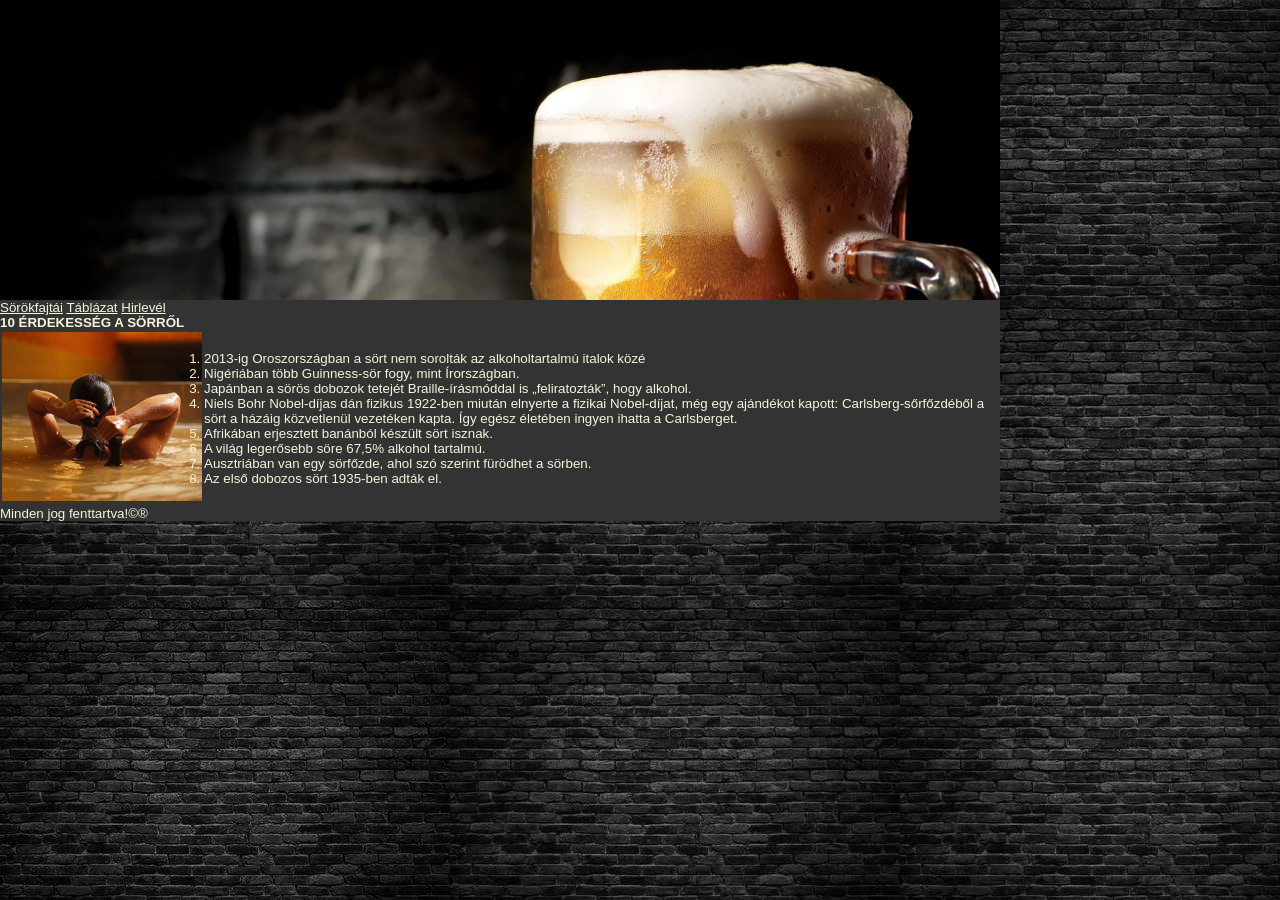
<file: index.html>
<!DOCTYPE html>
<html lang="hu-HU">
<head>
    <meta charset="UTF-8">
    <meta name="viewport" content="width=device-width, initial-scale=1.0">
    <meta name="keywords" content="sör, információ">
    <meta name="description" content="Az oldal érdekességeket ír le a sörről.">
    <meta name="Author" content="Balogh Miklós Ákos">
    <title>Sör</title>
    <link rel="stylesheet" href="stilus.css">
</head>
<body>
    <div id="fotartalom">
        <header>
            <!--<img src="design/beer-new_401732638.jpg" alt="sör" title="söröskorsó" height="200"> -->
            &nbsp;
        </header>    
        <nav>
            <a href="https://hu.wikipedia.org/wiki/S%C3%B6rfajt%C3%A1k"target="_blank">Sörökfajtái</a>
            <a href="tablazat.html">Táblázat</a>
            <a href="mailto:balogh.miklos.akos@diak.szamalk-szalezi.hu">Hirlevél</a>
        </nav>
        <main>
            <h3>10 ÉRDEKESSÉG A SÖRRŐL</h3>
            <table>
                <tr>
                    <td><img src="kepek/sorfurdo.jpg" alt="sörfürdő" title="pucér lány" width="200"></td>
                    <td>
                        <ol>
                            <li>2013-ig Oroszországban a sört nem sorolták az alkoholtartalmú italok közé</li>
                            <li>Nigériában több Guinness-sör fogy, mint Írországban.</li>
                            <li>Japánban a sörös dobozok tetejét Braille-írásmóddal is „feliratozták”, hogy alkohol.</li>
                            <li>Niels Bohr Nobel-díjas dán fizikus 1922-ben miután elnyerte a fizikai Nobel-díjat, még egy ajándékot kapott: Carlsberg-sőrfőzdéből a sört a házáig közvetlenül vezetéken kapta. Így egész életében ingyen ihatta a Carlsberget.</li>
                            <li>Afrikában erjesztett banánból készült sört isznak.</li>
                            <li>A világ legerősebb söre 67,5% alkohol tartalmú.</li>
                            <li>Ausztriában van egy sörfőzde, ahol szó szerint fürödhet a sörben.</li>
                            <li>Az első dobozos sört 1935-ben adták el.</li>
                        </ol>
                    </td>
                </tr>
            </table>
        </main>
        <footer>
            <p>Minden jog fenttartva!&copy;&reg;</p>
        </footer>
    </div>
</body>
</html>
</file>
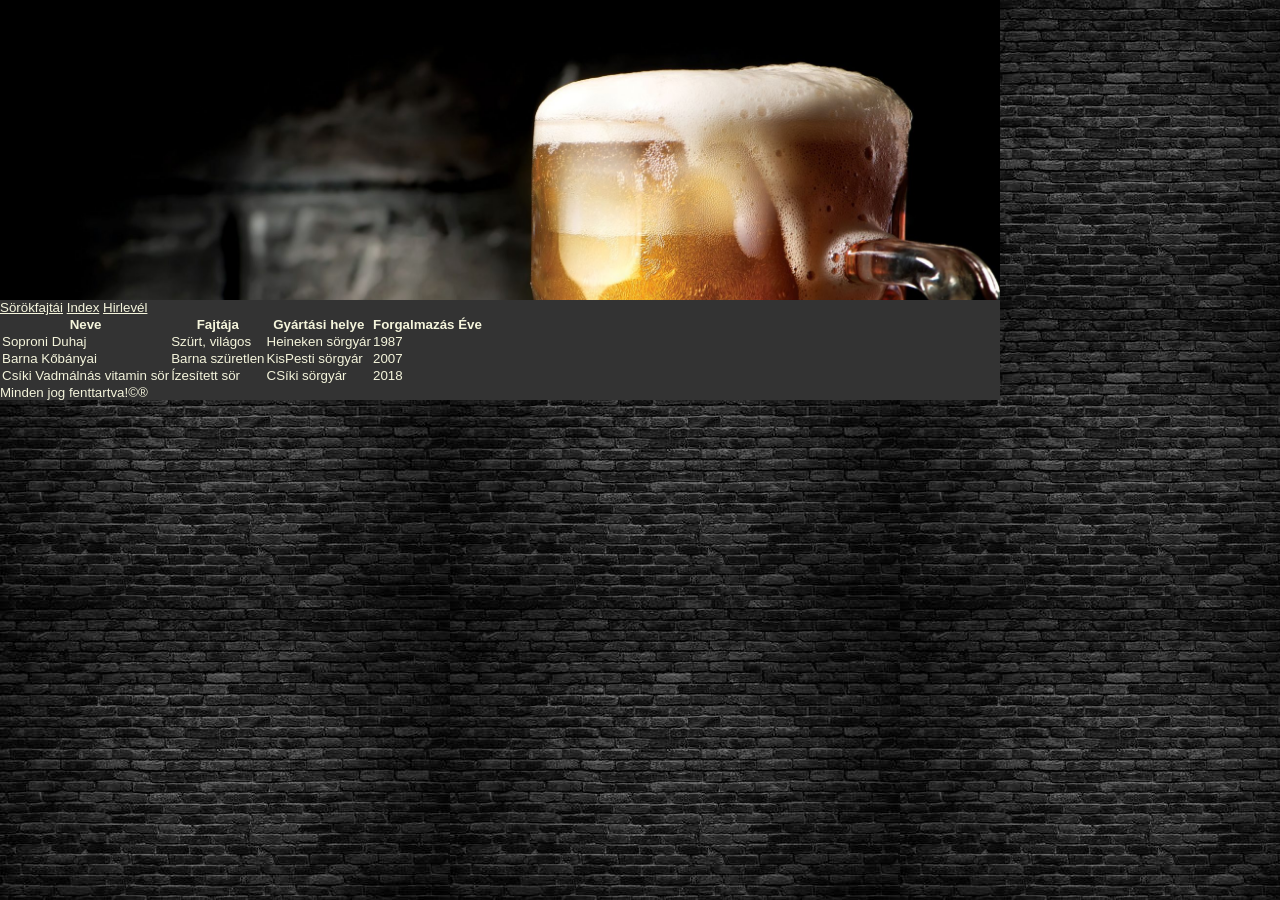
<file: tablazat.html>
<!DOCTYPE html>
<html lang="hu-HU">
<head>
    <meta charset="UTF-8">
    <meta name="viewport" content="width=device-width, initial-scale=1.0">
    <meta name="keywords" content="sör, információ">
    <meta name="description" content="Az oldal érdekességeket ír le a sörről.">
    <meta name="Author" content="Balogh Miklós Ákos">
    <title>Táblázat</title>
    <link rel="stylesheet" href="stilus.css">
</head>
<body>
    <div id="fotartalom">
        <header>
            <!--<img src="design/beer-new_401732638.jpg" alt="sör" title="söröskorsó" height="200"> -->
            &nbsp;
        </header>    
        <nav>
            <a href="https://hu.wikipedia.org/wiki/S%C3%B6rfajt%C3%A1k"target="_blank">Sörökfajtái</a>
            <a href="index.html">Index</a>
            <a href="mailto:balogh.miklos.akos@diak.szamalk-szalezi.hu">Hirlevél</a>
        </nav>
        <main>
        <table>
            <tr>
                <th>Neve</th>
                <th>Fajtája</th>
                <th>Gyártási helye</th>
                <th>Forgalmazás Éve</th>
            </tr>
            <tr>
                <td>Soproni Duhaj</td>
                <td>Szürt, világos</td>
                <td>Heineken sörgyár</td>
                <td>1987</td>
            </tr>
            <tr>
                <td>Barna Kőbányai</td>
                <td>Barna szüretlen</td>
                <td>KisPesti sörgyár</td>
                <td>2007</td>
            </tr>
        <tr>
            <td>Csíki Vadmálnás vitamin sör</td>
            <td>Ízesített sör</td>
            <td>CSíki sörgyár</td>
            <td>2018</td>
        </tr>
        </table>
        </main>
        <footer>
            <p>Minden jog fenttartva!&copy;&reg;</p>
        </footer>
    </div>       
</body>
</html>
</file>
<file: stilus.css>
*{box-sizing: border-box;font-family: Arial,Verdana,sans-serif;color:beige;font-size: 10pt;margin: 0px;padding: 0px;}
body{background-image: url('design/teglafal.jpg');}
#fotartalom{width: 80%;max-width: 1000px;background-color: #333333;}
header{background-image: url('design/beer-new_401732638.jpg');height: 300px;background-size: cover;}
</file>
